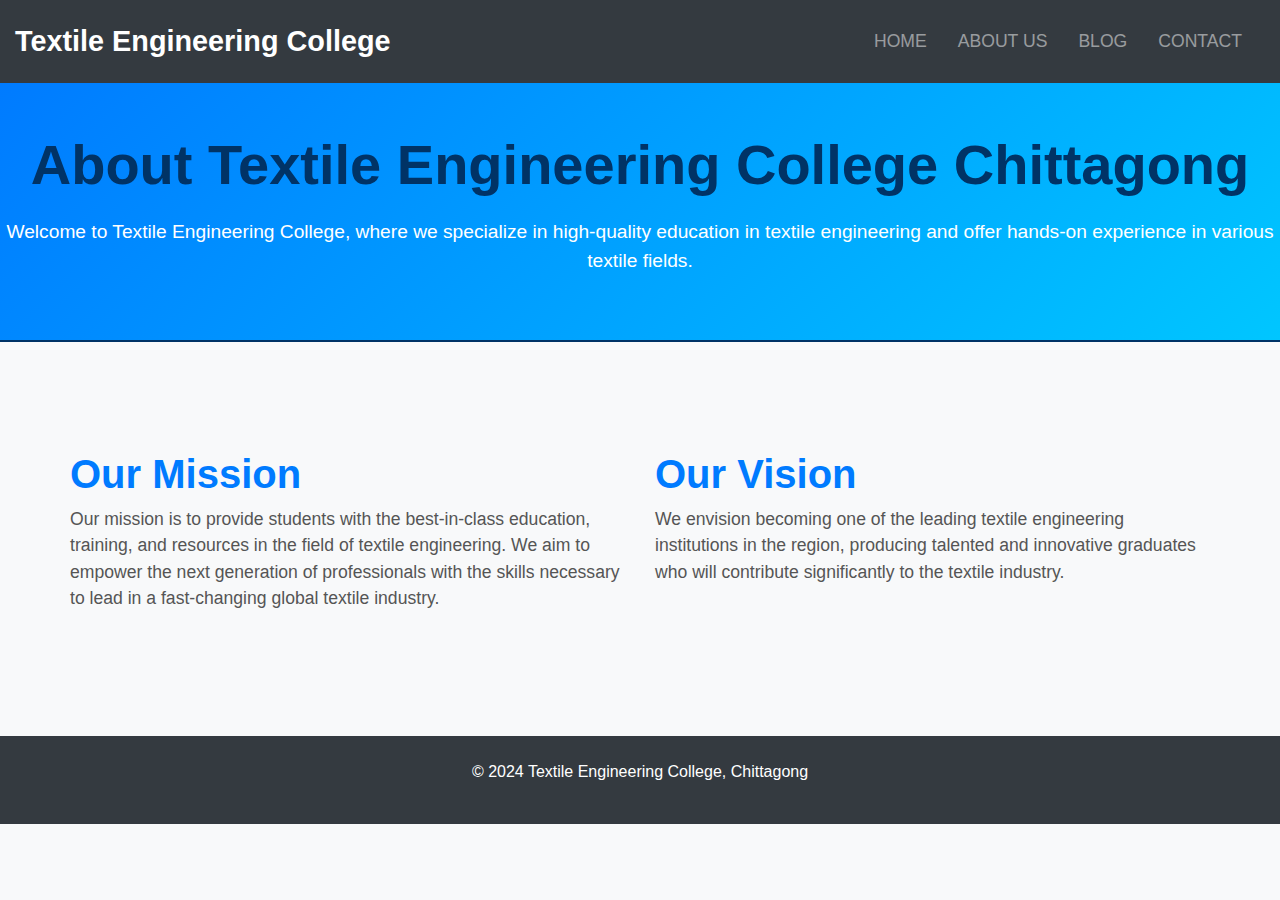
<file: about.html>
<!DOCTYPE html>
<html lang="en">

<head>
    <meta charset="UTF-8">
    <meta name="viewport" content="width=device-width, initial-scale=1.0">
    <meta http-equiv="X-UA-Compatible" content="ie=edge">
    <meta name="description" content="Textile Engineering College Chittagong provides world-class education in textile engineering with hands-on experience and a mission to shape the future of the textile industry.">
    <meta name="keywords" content="Textile Engineering, College, Chittagong, Textile Education, Textile Industry, Engineering College">
    <meta name="author" content="Textile Engineering College Chittagong">
    <meta property="og:title" content="About Us - Textile Engineering College Chittagong">
    <meta property="og:description" content="Learn about the mission, vision, and purpose of Textile Engineering College Chittagong. A premier institution for textile education.">
    <meta property="og:image" content="image_url_here">
    <meta property="og:url" content="about.html">
    <title>About Us | Textile Engineering College Chittagong</title>
    <link href="https://cdn.jsdelivr.net/npm/bootstrap@4.5.2/dist/css/bootstrap.min.css" rel="stylesheet">
    <link rel="stylesheet" href="style.css">
</head>

<body>
    <nav class="navbar navbar-expand-lg navbar-dark bg-dark" role="navigation" aria-label="Main navigation">
        <a class="navbar-brand" href="index.html" aria-label="Textile Engineering College">Textile Engineering College</a>
        <button class="navbar-toggler" type="button" data-toggle="collapse" data-target="#navbarNav"
            aria-controls="navbarNav" aria-expanded="false" aria-label="Toggle navigation">
            <span class="navbar-toggler-icon"></span>
        </button>
        <div class="collapse navbar-collapse" id="navbarNav">
            <ul class="navbar-nav ml-auto">
                <li class="nav-item"><a class="nav-link" href="index.html" aria-label="Go to Home">Home</a></li>
                <li class="nav-item"><a class="nav-link" href="about.html" aria-label="About Us">About Us</a></li>
                <li class="nav-item"><a class="nav-link" href="blog.html" aria-label="Go to Blog">Blog</a></li>
                <li class="nav-item"><a class="nav-link" href="contact.html" aria-label="Contact Us">Contact</a></li>
            </ul>
        </div>
    </nav>

    <header class="text-center py-5" style="background-color: #f8f9fa;">
        <h1>About Textile Engineering College Chittagong</h1>
        <p>Welcome to Textile Engineering College, where we specialize in high-quality education in textile engineering and offer hands-on experience in various textile fields.</p>
    </header>

    <section class="container my-5">
        <div class="row">
            <div class="col-md-6">
                <h2>Our Mission</h2>
                <p>Our mission is to provide students with the best-in-class education, training, and resources in the field of textile engineering. We aim to empower the next generation of professionals with the skills necessary to lead in a fast-changing global textile industry.</p>
            </div>
            <div class="col-md-6">
                <h2>Our Vision</h2>
                <p>We envision becoming one of the leading textile engineering institutions in the region, producing talented and innovative graduates who will contribute significantly to the textile industry.</p>
            </div>
        </div>
    </section>

    <footer class="bg-dark text-white text-center py-4">
        <p>&copy; 2024 Textile Engineering College, Chittagong</p>
    </footer>

    <script src="https://code.jquery.com/jquery-3.5.1.slim.min.js"></script>
    <script src="https://cdn.jsdelivr.net/npm/bootstrap@4.5.2/dist/js/bootstrap.bundle.min.js"></script>
</body>

</html>
</file>
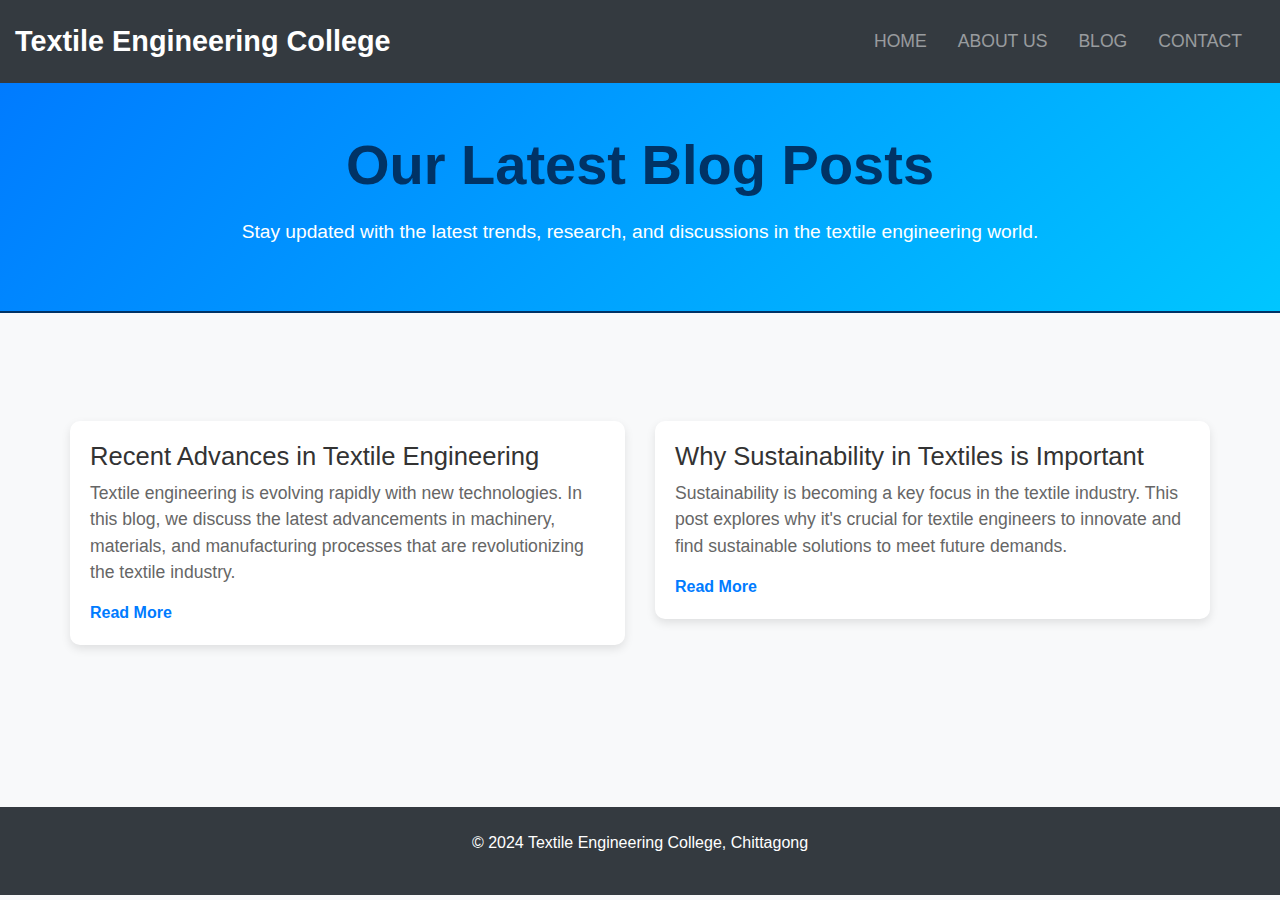
<file: blog.html>
<!DOCTYPE html>
<html lang="en">

<head>
    <meta charset="UTF-8">
    <meta name="viewport" content="width=device-width, initial-scale=1.0">
    <meta http-equiv="X-UA-Compatible" content="ie=edge">
    <meta name="description" content="Explore the latest blog posts on textile engineering, sustainable practices, and innovations in the textile industry. Stay informed with Textile Engineering College Chittagong.">
    <meta name="keywords" content="Textile Engineering Blog, Textile Education, Textile Innovations, Textile Research, Sustainability in Textiles">
    <meta name="author" content="Textile Engineering College Chittagong">
    <meta property="og:title" content="Blog - Textile Engineering College Chittagong">
    <meta property="og:description" content="Stay updated with the latest news, trends, and research in the textile engineering industry through our blog.">
    <meta property="og:image" content="image_url_here">
    <meta property="og:url" content="blog.html">
    <title>Blog | Textile Engineering College Chittagong</title>
    <link href="https://cdn.jsdelivr.net/npm/bootstrap@4.5.2/dist/css/bootstrap.min.css" rel="stylesheet">
    <link rel="stylesheet" href="style.css">
</head>

<body>
    <nav class="navbar navbar-expand-lg navbar-dark bg-dark" role="navigation" aria-label="Main navigation">
        <a class="navbar-brand" href="index.html" aria-label="Textile Engineering College">Textile Engineering College</a>
        <button class="navbar-toggler" type="button" data-toggle="collapse" data-target="#navbarNav"
            aria-controls="navbarNav" aria-expanded="false" aria-label="Toggle navigation">
            <span class="navbar-toggler-icon"></span>
        </button>
        <div class="collapse navbar-collapse" id="navbarNav">
            <ul class="navbar-nav ml-auto">
                <li class="nav-item"><a class="nav-link" href="index.html" aria-label="Go to Home">Home</a></li>
                <li class="nav-item"><a class="nav-link" href="about.html" aria-label="About Us">About Us</a></li>
                <li class="nav-item"><a class="nav-link" href="blog.html" aria-label="Go to Blog">Blog</a></li>
                <li class="nav-item"><a class="nav-link" href="contact.html" aria-label="Contact Us">Contact</a></li>
            </ul>
        </div>
    </nav>

    <header class="text-center py-5" style="background-color: #f8f9fa;">
        <h1>Our Latest Blog Posts</h1>
        <p>Stay updated with the latest trends, research, and discussions in the textile engineering world.</p>
    </header>

    <section class="container my-5">
        <div class="row">
            <div class="col-md-6 mb-4">
                <div class="blog-post">
                    <h4>Recent Advances in Textile Engineering</h4>
                    <p>Textile engineering is evolving rapidly with new technologies. In this blog, we discuss the latest advancements in machinery, materials, and manufacturing processes that are revolutionizing the textile industry.</p>
                    <a href="#">Read More</a>
                </div>
            </div>
            <div class="col-md-6 mb-4">
                <div class="blog-post">
                    <h4>Why Sustainability in Textiles is Important</h4>
                    <p>Sustainability is becoming a key focus in the textile industry. This post explores why it's crucial for textile engineers to innovate and find sustainable solutions to meet future demands.</p>
                    <a href="#">Read More</a>
                </div>
            </div>
        </div>
    </section>

    <footer class="bg-dark text-white text-center py-4">
        <p>&copy; 2024 Textile Engineering College, Chittagong</p>
    </footer>

    <script src="https://code.jquery.com/jquery-3.5.1.slim.min.js"></script>
    <script src="https://cdn.jsdelivr.net/npm/bootstrap@4.5.2/dist/js/bootstrap.bundle.min.js"></script>
</body>

</html>
</file>
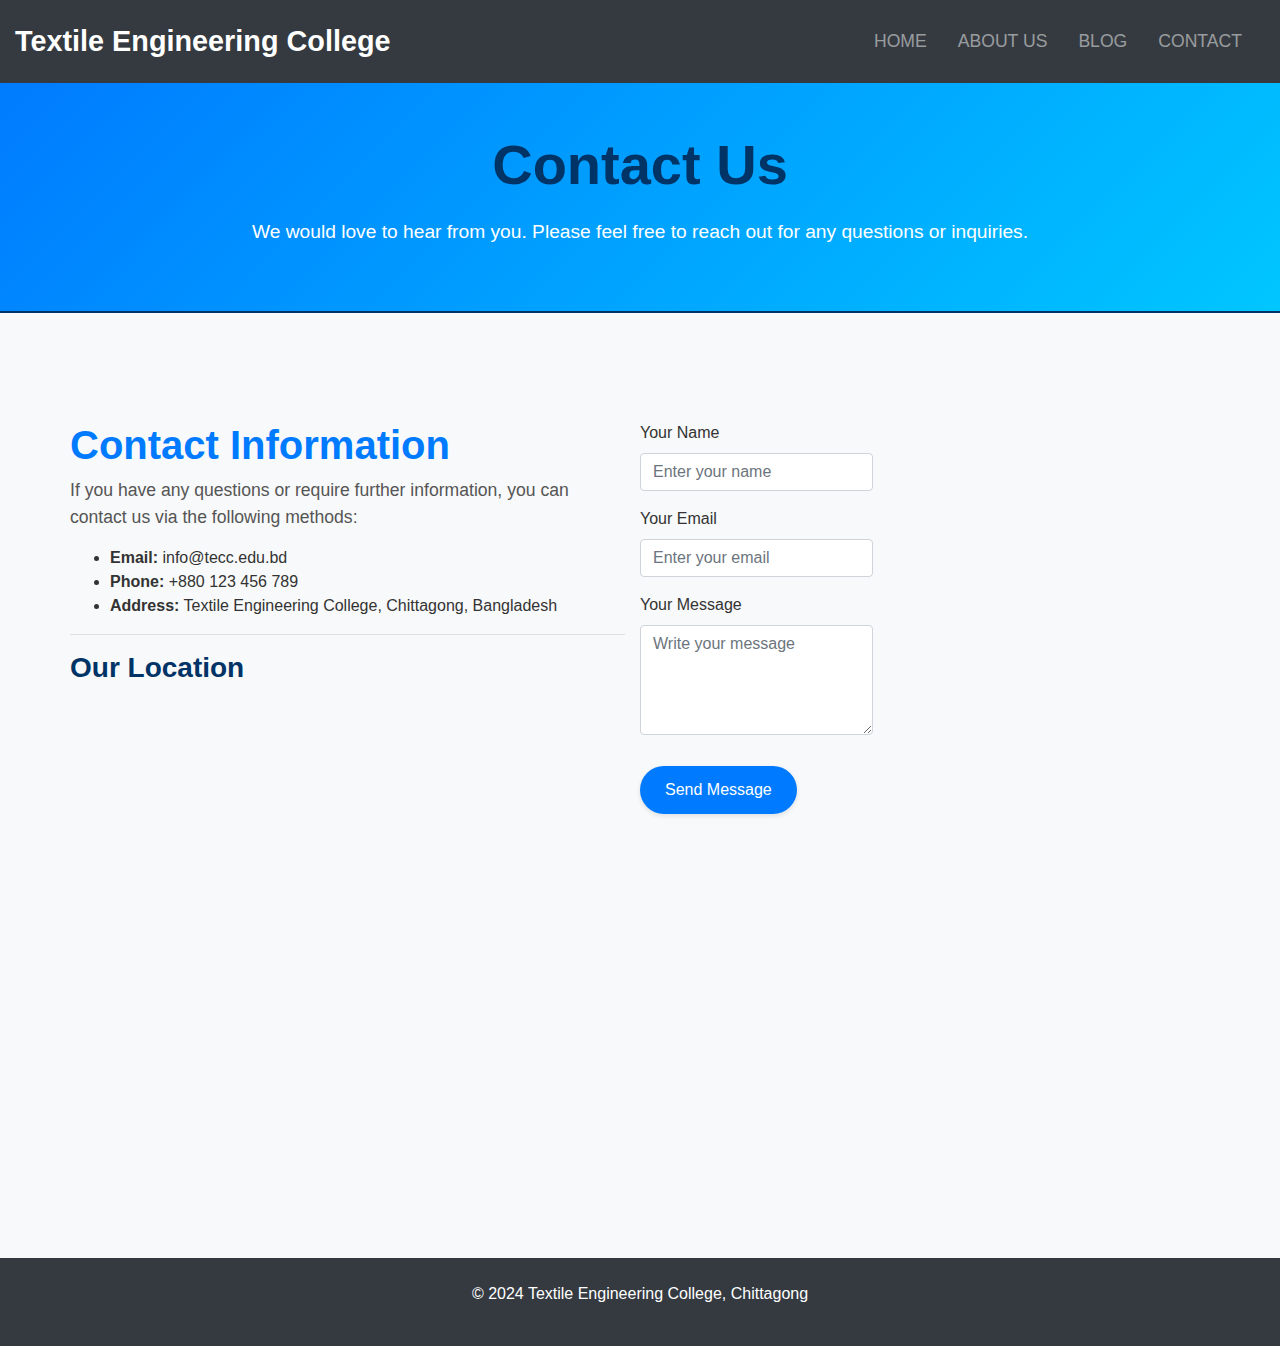
<file: contact.html>
<!DOCTYPE html>
<html lang="en">

<head>
    <meta charset="UTF-8">
    <meta name="viewport" content="width=device-width, initial-scale=1.0">
    <meta http-equiv="X-UA-Compatible" content="ie=edge">
    <meta name="description" content="Contact Textile Engineering College Chittagong for any inquiries, questions, or feedback. Reach out through our contact form or find our location and details.">
    <meta name="keywords" content="Contact Textile Engineering College, Textile Engineering, Contact Us, Chittagong, Education, Inquiries">
    <meta name="author" content="Textile Engineering College Chittagong">
    <meta property="og:title" content="Contact Us - Textile Engineering College Chittagong">
    <meta property="og:description" content="Get in touch with Textile Engineering College Chittagong through our contact page. We value your inquiries and feedback.">
    <meta property="og:image" content="image_url_here">
    <meta property="og:url" content="contact.html">
    <title>Contact Us | Textile Engineering College Chittagong</title>
    <link href="https://cdn.jsdelivr.net/npm/bootstrap@4.5.2/dist/css/bootstrap.min.css" rel="stylesheet">
    <link rel="stylesheet" href="style.css">
</head>

<body>
    <nav class="navbar navbar-expand-lg navbar-dark bg-dark" role="navigation" aria-label="Main navigation">
        <a class="navbar-brand" href="index.html" aria-label="Textile Engineering College">Textile Engineering College</a>
        <button class="navbar-toggler" type="button" data-toggle="collapse" data-target="#navbarNav"
            aria-controls="navbarNav" aria-expanded="false" aria-label="Toggle navigation">
            <span class="navbar-toggler-icon"></span>
        </button>
        <div class="collapse navbar-collapse" id="navbarNav">
            <ul class="navbar-nav ml-auto">
                <li class="nav-item"><a class="nav-link" href="index.html" aria-label="Go to Home">Home</a></li>
                <li class="nav-item"><a class="nav-link" href="about.html" aria-label="About Us">About Us</a></li>
                <li class="nav-item"><a class="nav-link" href="blog.html" aria-label="Go to Blog">Blog</a></li>
                <li class="nav-item"><a class="nav-link" href="contact.html" aria-label="Contact Us">Contact</a></li>
            </ul>
        </div>
    </nav>

    <header class="text-center py-5" style="background-color: #f8f9fa;">
        <h1>Contact Us</h1>
        <p>We would love to hear from you. Please feel free to reach out for any questions or inquiries.</p>
    </header>

    <section class="container my-5">
        <div class="row">
            <div class="col-md-6">
                <h2>Contact Information</h2>
                <p>If you have any questions or require further information, you can contact us via the following methods:</p>
                <ul>
                    <li><strong>Email:</strong> info@tecc.edu.bd</li>
                    <li><strong>Phone:</strong> +880 123 456 789</li>
                    <li><strong>Address:</strong> Textile Engineering College, Chittagong, Bangladesh</li>
                </ul>
                <hr>
                <h3>Our Location</h3>
                <iframe src="https://www.google.com/maps/embed?pb=!1m18!1m12!1m3!1d3676.451271412073!2d91.5283699!3d22.8597824!2m3!1f0!2f0!3f0!3m2!1i1024!2i768!4f13.1!3m3!1m2!1s0x37533885aa0b92d7%3A0xee7b753a281967d!2z4Kac4KeL4Kaw4Ka-4Kaw4KaX4Kae4KeN4KacIOCmn-Cnh-CmleCnjeCmuOCmn-CmvuCmh-CmsiDgpofgpp7gp43gppzgpr_gpqjgpr_gpq_gprzgpr7gprDgpr_gpoIg4KaV4Kay4KeH4KacIOCmruCmuOCmnOCmv-Cmpg!5e0!3m2!1sbn!2sbd!4v1734295994758!5m2!1sbn!2sbd" width="600" height="450" style="border:0;" allowfullscreen="" loading="lazy" referrerpolicy="no-referrer-when-downgrade"></>"></iframe>
            </div>

            <form action="http://localhost:3000/submit-form" method="POST">
                <div class="form-group">
                  <label for="name">Your Name</label>
                  <input type="text" class="form-control" id="name" name="name" placeholder="Enter your name" required>
                </div>
                <div class="form-group">
                  <label for="email">Your Email</label>
                  <input type="email" class="form-control" id="email" name="email" placeholder="Enter your email" required>
                </div>
                <div class="form-group">
                  <label for="message">Your Message</label>
                  <textarea class="form-control" id="message" name="message" rows="4" placeholder="Write your message" required></textarea>
                </div>
                <button type="submit" class="btn btn-primary">Send Message</button>
              </form>
    </section>

    <footer class="bg-dark text-white text-center py-4">
        <p>&copy; 2024 Textile Engineering College, Chittagong</p>
    </footer>

    <script src="https://code.jquery.com/jquery-3.5.1.slim.min.js"></script>
    <script src="https://cdn.jsdelivr.net/npm/bootstrap@4.5.2/dist/js/bootstrap.bundle.min.js"></script>
</body>

</html>
</file>
<file: style.css>
/* General Styles */
body {
    font-family: 'Segoe UI', Tahoma, Geneva, Verdana, sans-serif;
    background-color: #f8f9fa;
    margin: 0;
    padding: 0;
    color: #333;
}

h1, h2, h3 {
    color: #003366;
    font-weight: bold;
}

a {
    text-decoration: none;
}

/* Navbar */
.navbar {
    background-color: #003366;
    padding: 15px;
}

.navbar-brand {
    font-size: 1.8rem;
    color: #fff;
    font-weight: bold;
}

.nav-link {
    font-size: 1.1rem;
    color: #fff;
    margin-right: 15px;
    text-transform: uppercase;
}

.nav-link:hover {
    color: #feb47b;
    transition: color 0.3s ease-in-out;
}

/* Header Section */
header {
    background: linear-gradient(135deg, #007bff, #00c6ff);
    color: white;
    padding: 100px 0;
    text-align: center;
    border-bottom: 2px solid #003366;
}

header h1 {
    font-size: 3.5rem;
    margin-bottom: 20px;
    font-weight: 700;
}

header p {
    font-size: 1.2rem;
    margin-top: 20px;
}

/* Buttons */
.btn-success {
    background-color: #28a745;
    color: white;
    padding: 12px 25px;
    font-size: 1rem;
    border-radius: 25px;
    border: none;
    box-shadow: 0 2px 5px rgba(0, 0, 0, 0.1);
}

.btn-success:hover {
    background-color: #218838;
    transition: background-color 0.3s ease-in-out;
    transform: scale(1.05);
}

.btn-primary {
    background-color: #007bff;
    color: white;
    padding: 12px 25px;
    font-size: 1rem;
    border-radius: 25px;
    border: none;
    box-shadow: 0 2px 5px rgba(0, 0, 0, 0.1);
}

.btn-primary:hover {
    background-color: #0056b3;
    transition: background-color 0.3s ease-in-out;
    transform: scale(1.05);
}

/* Department Section */
.container {
    padding: 60px 0;
}

section h2 {
    font-size: 2.5rem;
    color: #007bff;
    font-weight: 600;
}

section p {
    font-size: 1.1rem;
    color: #555;
}

/* Footer */
footer {
    background-color: #003366;
    color: #fff;
    padding: 30px 0;
    text-align: center;
    margin-top: 40px;
}

footer h3 {
    font-size: 1.8rem;
    margin-bottom: 20px;
}

/* Blog Section */
.blog-posts {
    padding: 80px 0;
    background-color: #f8f9fa;
}

.blog-posts h2 {
    font-size: 2.5rem;
    color: #007bff;
    margin-bottom: 40px;
    font-weight: 600;
}

.blog-post {
    background-color: #fff;
    padding: 20px;
    border-radius: 10px;
    box-shadow: 0 4px 10px rgba(0, 0, 0, 0.1);
    margin-bottom: 30px;
    transition: box-shadow 0.3s ease-in-out;
}

.blog-post:hover {
    box-shadow: 0 8px 20px rgba(0, 0, 0, 0.2);
}

.blog-post h4 {
    font-size: 1.6rem;
    color: #333;
}

.blog-post p {
    font-size: 1.1rem;
    color: #666;
}

.blog-post a {
    color: #007bff;
    font-weight: bold;
}

.blog-post a:hover {
    color: #feb47b;
}

/* Study Material and Syllabus Buttons */
button {
    font-size: 1rem;
    padding: 10px 20px;
    border-radius: 5px;
    border: none;
    background-color: #28a745;
    color: #fff;
    margin-top: 15px;
    box-shadow: 0 4px 8px rgba(0, 0, 0, 0.1);
    cursor: pointer;
}

button:hover {
    background-color: #218838;
    transition: background-color 0.3s ease-in-out;
    transform: scale(1.05);
}

/* Footer Icons */
footer i {
    font-size: 1.5rem;
    margin: 0 15px;
    transition: color 0.3s ease-in-out;
}

footer i:hover {
    color: #feb47b;
}

/* Responsive Design */
@media (max-width: 768px) {
    header h1 {
        font-size: 2.5rem;
    }

    .navbar {
        padding: 10px;
    }

    .navbar-brand {
        font-size: 1.6rem;
    }

    .nav-link {
        font-size: 1rem;
    }

    .btn-success, .btn-primary {
        padding: 10px 20px;
    }

    .container {
        padding: 40px 20px;
    }

    section h2 {
        font-size: 2rem;
    }

    .blog-posts h2 {
        font-size: 2rem;
    }

    .blog-post {
        padding: 15px;
    }
}
</file>
